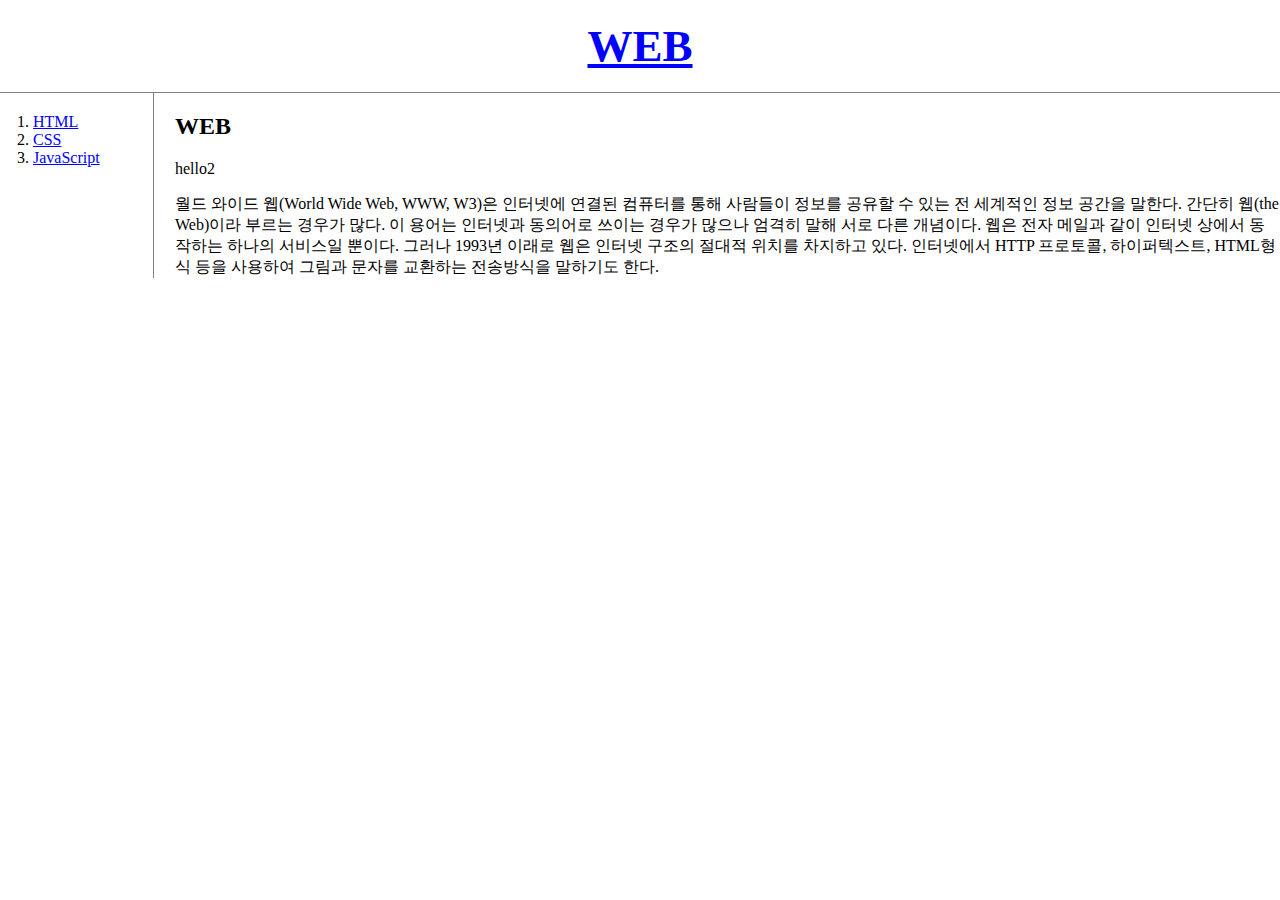
<file: index.html>
<!DOCTYPE html>
<html>
<head>
    <title>WEB1 - Welcome</title>
    <meta charset="utf-8">
    <link rel="stylesheet" href="style.css">
</head>
<body>
    <h1><a href="index.html">WEB</a></h1>
    <div id="grid">
        <ol>
            <li><a href="1.html">HTML</a></li>
            <li><a href="2.html">CSS</a></li>
            <li><a href="3.html">JavaScript</a></li><br>
        </ol>
        <div id="article">
        <h2>WEB</h2>
        <p>hello2</p>
        월드 와이드 웹(World Wide Web, WWW, W3)은 인터넷에 연결된 컴퓨터를 통해 사람들이 정보를 공유할 수 있는 전 세계적인 정보 공간을 말한다. 간단히 웹(the Web)이라 부르는 경우가 많다. 이 용어는 인터넷과 동의어로 쓰이는 경우가 많으나 엄격히 말해 서로 다른 개념이다. 웹은 전자 메일과 같이 인터넷 상에서 동작하는 하나의 서비스일 뿐이다. 그러나 1993년 이래로 웹은 인터넷 구조의 절대적 위치를 차지하고 있다.
        인터넷에서 HTTP 프로토콜, 하이퍼텍스트, HTML형식 등을 사용하여 그림과 문자를 교환하는 전송방식을 말하기도 한다.
        </div>
    </div>
</body>
</html>
</file>
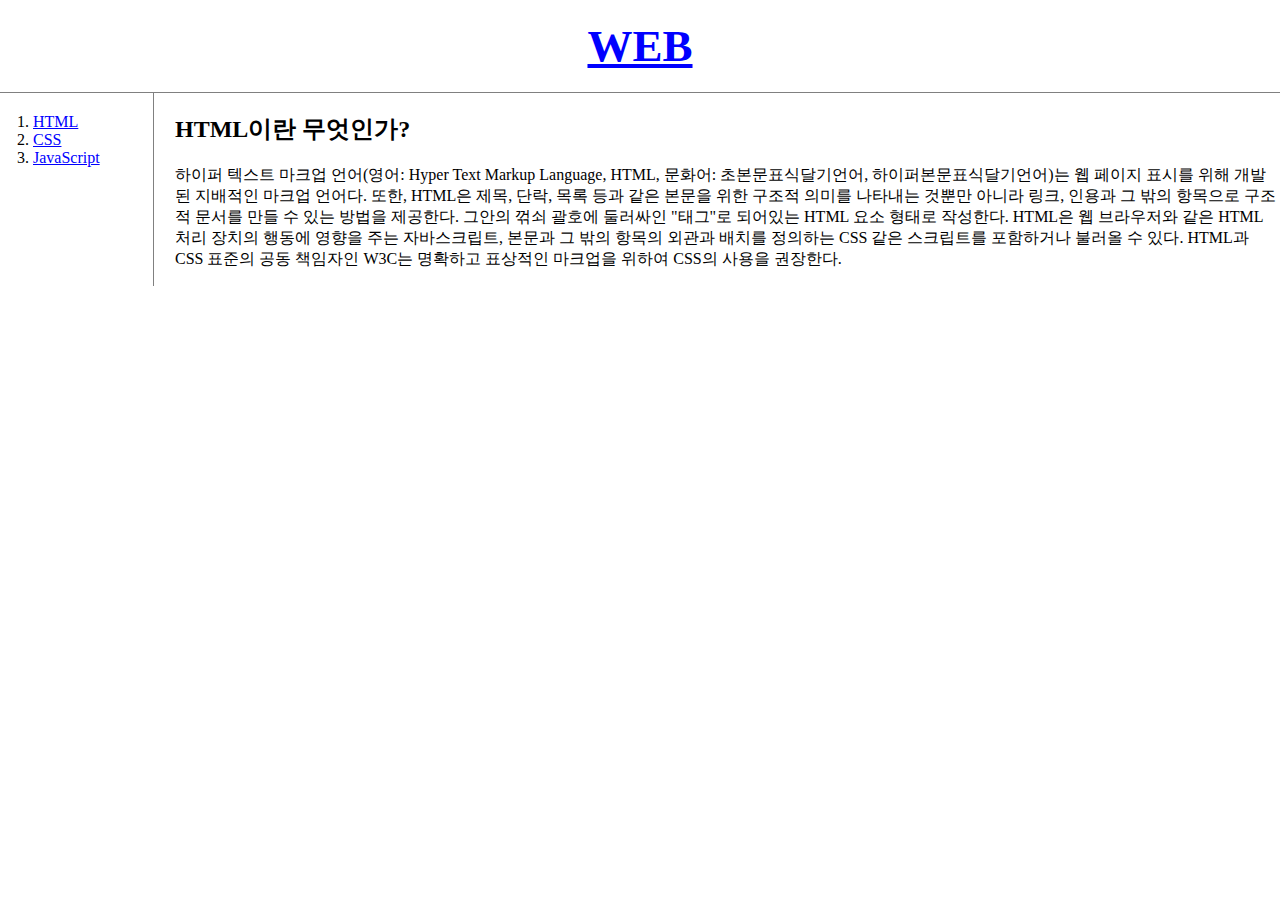
<file: 1.html>
<!DOCTYPE html>
<html>
<head>
    <title>WEB1 - html</title>
    <meta charset="utf-8">
    <link rel="stylesheet" href="style.css">
</head>
<body>
    <h1><a href="index.html">WEB</a></h1>
    <div id="grid">
        <ol>
            <li><a href="1.html">HTML</a></li>
            <li><a href="2.html">CSS</a></li>
            <li><a href="3.html">JavaScript</a></li><br>
        </ol>
        <div id="article">
            <h2>HTML이란 무엇인가?</h2>

            <p>하이퍼 텍스트 마크업 언어(영어: Hyper Text Markup Language, HTML, 문화어: 초본문표식달기언어, 하이퍼본문표식달기언어)는 웹 페이지 표시를 위해 개발된 지배적인 마크업 언어다. 또한, HTML은 제목, 단락, 목록 등과 같은 본문을 위한 구조적 의미를 나타내는 것뿐만 아니라 링크, 인용과 그 밖의 항목으로 구조적 문서를 만들 수 있는 방법을 제공한다. 그안의 꺾쇠 괄호에 둘러싸인 "태그"로 되어있는 HTML 요소 형태로 작성한다. HTML은 웹 브라우저와 같은 HTML 처리 장치의 행동에 영향을 주는 자바스크립트, 본문과 그 밖의 항목의 외관과 배치를 정의하는 CSS 같은 스크립트를 포함하거나 불러올 수 있다. HTML과 CSS 표준의 공동 책임자인 W3C는 명확하고 표상적인 마크업을 위하여 CSS의 사용을 권장한다.

            </p>
        </div>
    </div>
</body>
</html>
</file>
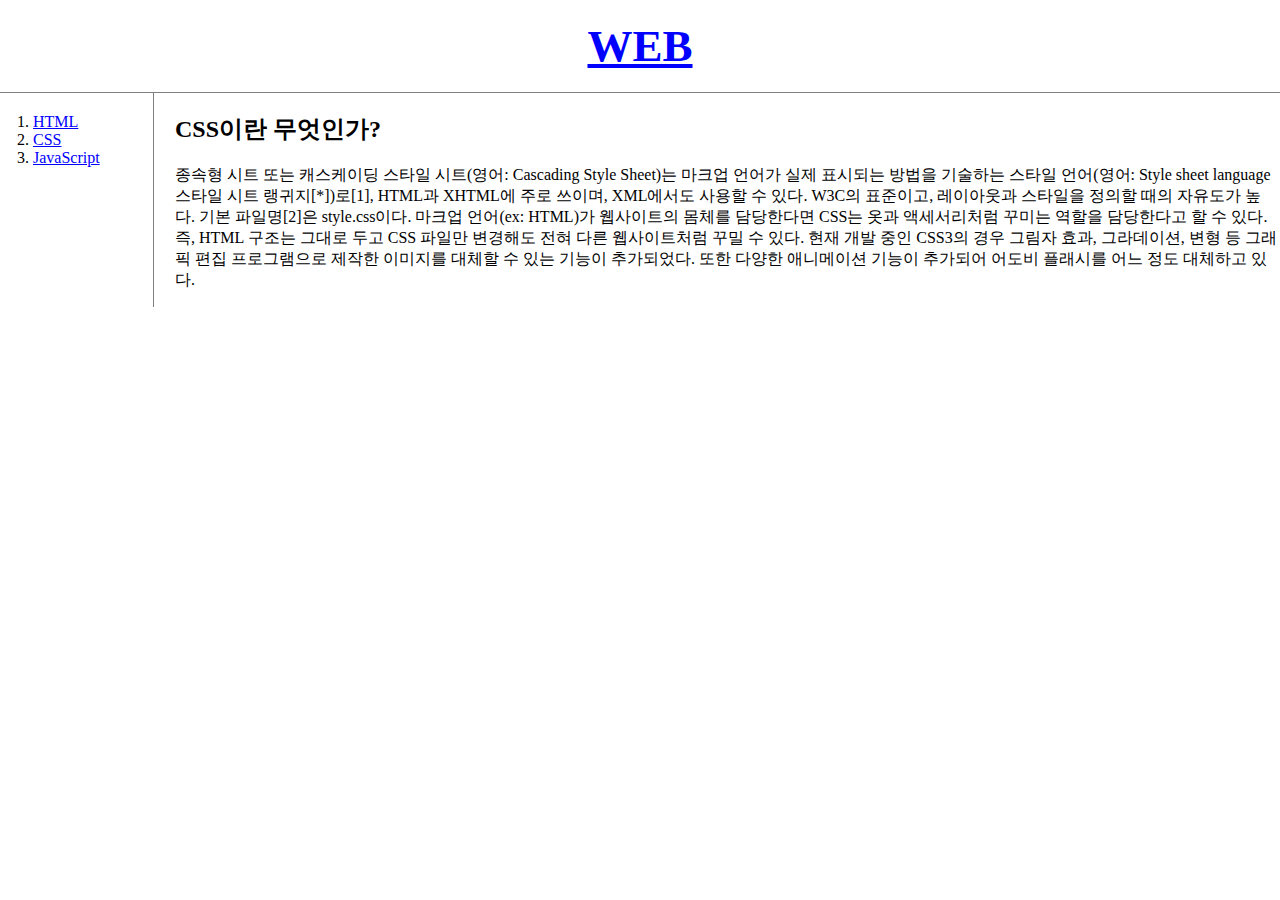
<file: 2.html>
<!DOCTYPE html>
<html>
    <head>
        <meta charset="utf-8">
        <title>WEB1 - CSS</title>
        <link rel="stylesheet" href="style.css">
    </head>

    <body>
        <h1><a href="index.html">WEB</a></h1>
        <div id="grid">
            <ol>
                <li><a href="1.html">HTML</a></li>
                <li><a href="2.html">CSS</a></li>
                <li><a href="3.html">JavaScript</a></li>
            </ol>
            <div id="article">
                <h2>CSS이란 무엇인가?</h2>
                <p>종속형 시트 또는 캐스케이딩 스타일 시트(영어: Cascading Style Sheet)는 마크업 언어가 실제 표시되는 방법을 기술하는 스타일 언어(영어: Style sheet language 스타일 시트 랭귀지[*])로[1], HTML과 XHTML에 주로 쓰이며, XML에서도 사용할 수 있다. W3C의 표준이고, 레이아웃과 스타일을 정의할 때의 자유도가 높다.
                기본 파일명[2]은 style.css이다.
                마크업 언어(ex: HTML)가 웹사이트의 몸체를 담당한다면 CSS는 옷과 액세서리처럼 꾸미는 역할을 담당한다고 할 수 있다. 즉, HTML 구조는 그대로 두고 CSS 파일만 변경해도 전혀 다른 웹사이트처럼 꾸밀 수 있다.
                현재 개발 중인 CSS3의 경우 그림자 효과, 그라데이션, 변형 등 그래픽 편집 프로그램으로 제작한 이미지를 대체할 수 있는 기능이 추가되었다. 또한 다양한 애니메이션 기능이 추가되어 어도비 플래시를 어느 정도 대체하고 있다.
                </p>
            </div>
        </div>
    </body>
</html>
</file>
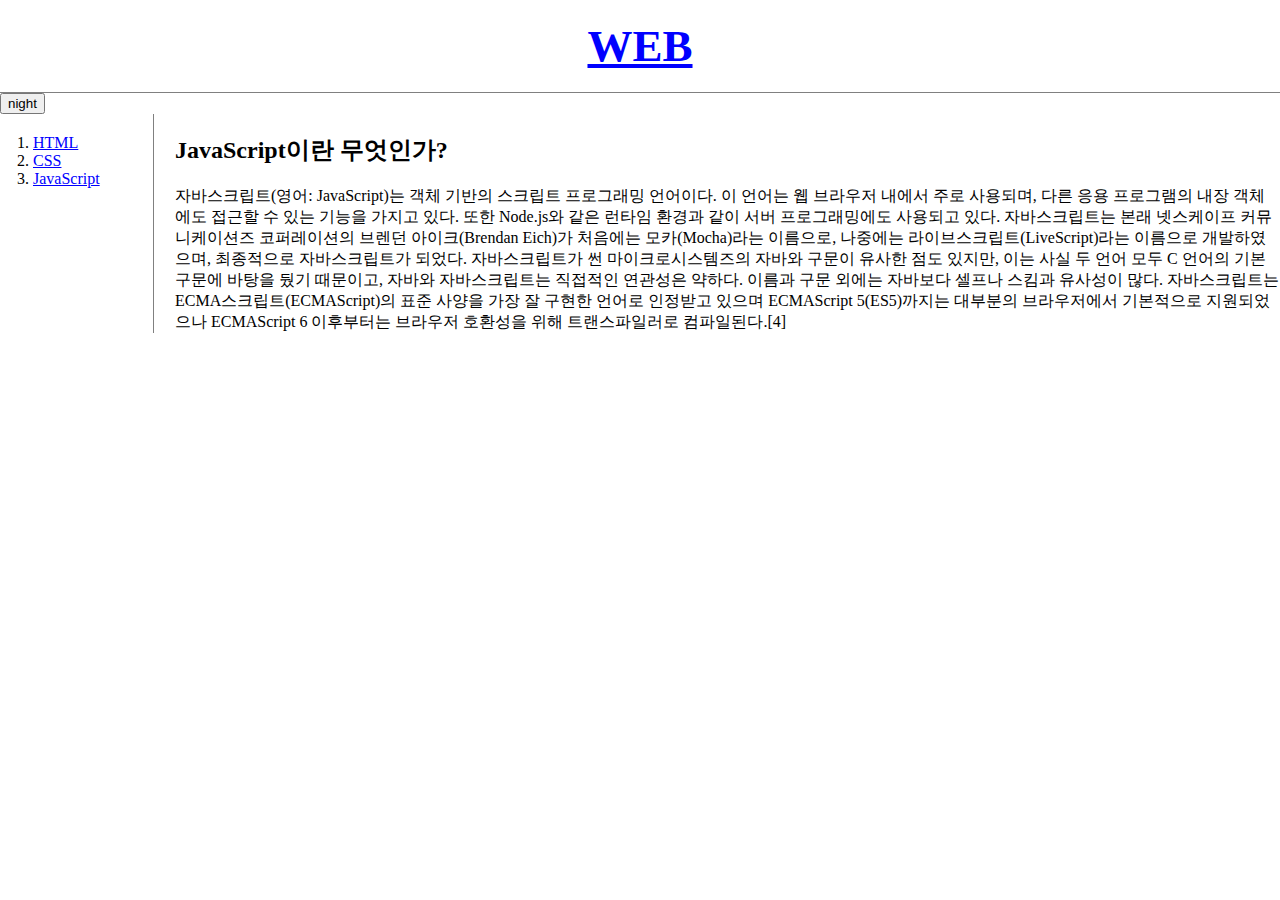
<file: 3.html>
<!DOCTYPE html>
<html>
<head>
    <title>WEB1 - JavaScript</title>
    <meta charset="utf-8">
    <link rel="stylesheet" href="style.css">
</head>
<body>
    <h1><a href="index.html">WEB</a></h1>

    <input type="button" value="night" onclick="
        var target = document.querySelector('body');
        if (this.value === 'night'){
            target.style.backgroundColor = 'black';
            target.style.color = 'white';
            this.value = 'day';

            var alist = document.querySelectorAll('a');
            var i = 0;
            while(i < alist.length){
                console.log(alist[i]);
                alist[i].style.color='powderblue';
                i = i + 1;
            }
        } else {
            target.style.backgroundColor = 'white';
            target.style.color = 'black';
            this.value = 'night';

            var alist = document.querySelectorAll('a');
            var i = 0;
            while(i < alist.length){
                console.log(alist[i]);
                alist[i].style.color='blue';
                i = i + 1;
            }
        }
    ">

    <div id="grid">
        <ol>
            <li><a href="1.html">HTML</a></li>
            <li><a href="2.html">CSS</a></li>
            <li><a href="3.html">JavaScript</a></li><br>
        </ol>
        <div id="article">
            <h2>JavaScript이란 무엇인가?</h2>
            자바스크립트(영어: JavaScript)는 객체 기반의 스크립트 프로그래밍 언어이다. 이 언어는 웹 브라우저 내에서 주로 사용되며, 다른 응용 프로그램의 내장 객체에도 접근할 수 있는 기능을 가지고 있다. 또한 Node.js와 같은 런타임 환경과 같이 서버 프로그래밍에도 사용되고 있다. 자바스크립트는 본래 넷스케이프 커뮤니케이션즈 코퍼레이션의 브렌던 아이크(Brendan Eich)가 처음에는 모카(Mocha)라는 이름으로, 나중에는 라이브스크립트(LiveScript)라는 이름으로 개발하였으며, 최종적으로 자바스크립트가 되었다. 자바스크립트가 썬 마이크로시스템즈의 자바와 구문이 유사한 점도 있지만, 이는 사실 두 언어 모두 C 언어의 기본 구문에 바탕을 뒀기 때문이고, 자바와 자바스크립트는 직접적인 연관성은 약하다. 이름과 구문 외에는 자바보다 셀프나 스킴과 유사성이 많다. 자바스크립트는 ECMA스크립트(ECMAScript)의 표준 사양을 가장 잘 구현한 언어로 인정받고 있으며 ECMAScript 5(ES5)까지는 대부분의 브라우저에서 기본적으로 지원되었으나 ECMAScript 6 이후부터는 브라우저 호환성을 위해 트랜스파일러로 컴파일된다.[4]
        </div>
    </div>
    
</body>
</html>
</file>
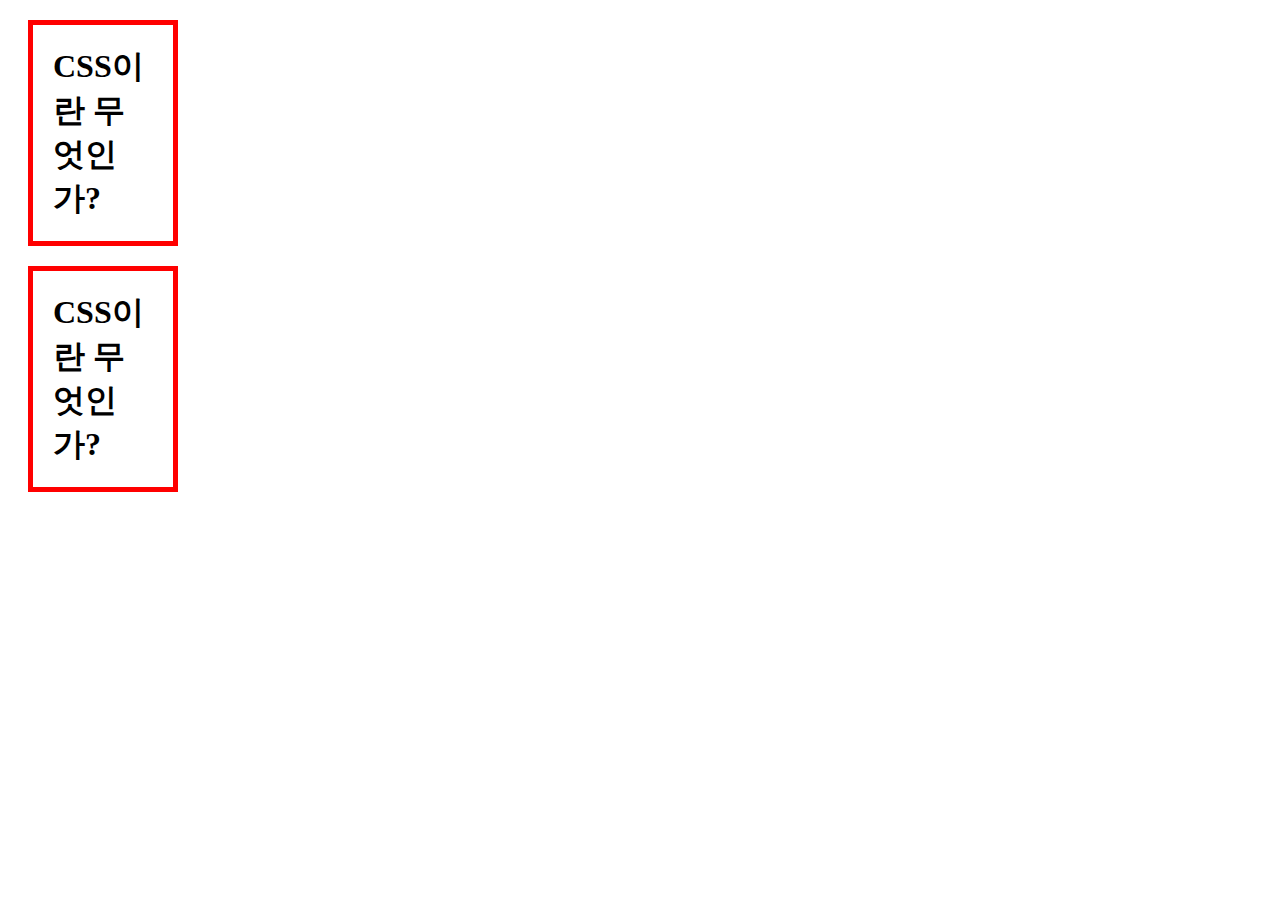
<file: box.html>
<!DOCTYPE html>
<html>
    <head>
        <meta charset="utf-8">
        <title></title>
        <style>
            h1 {
                border:5px solid red;
                padding: 20px;
                margin: 20px;
                display:block;
                width:100px;
            } 
        </style>
    </head>
    <body>
        <h1>CSS이란 무엇인가?</h1>
        <h1>CSS이란 무엇인가?</h1>
    </body>
</html>
</file>
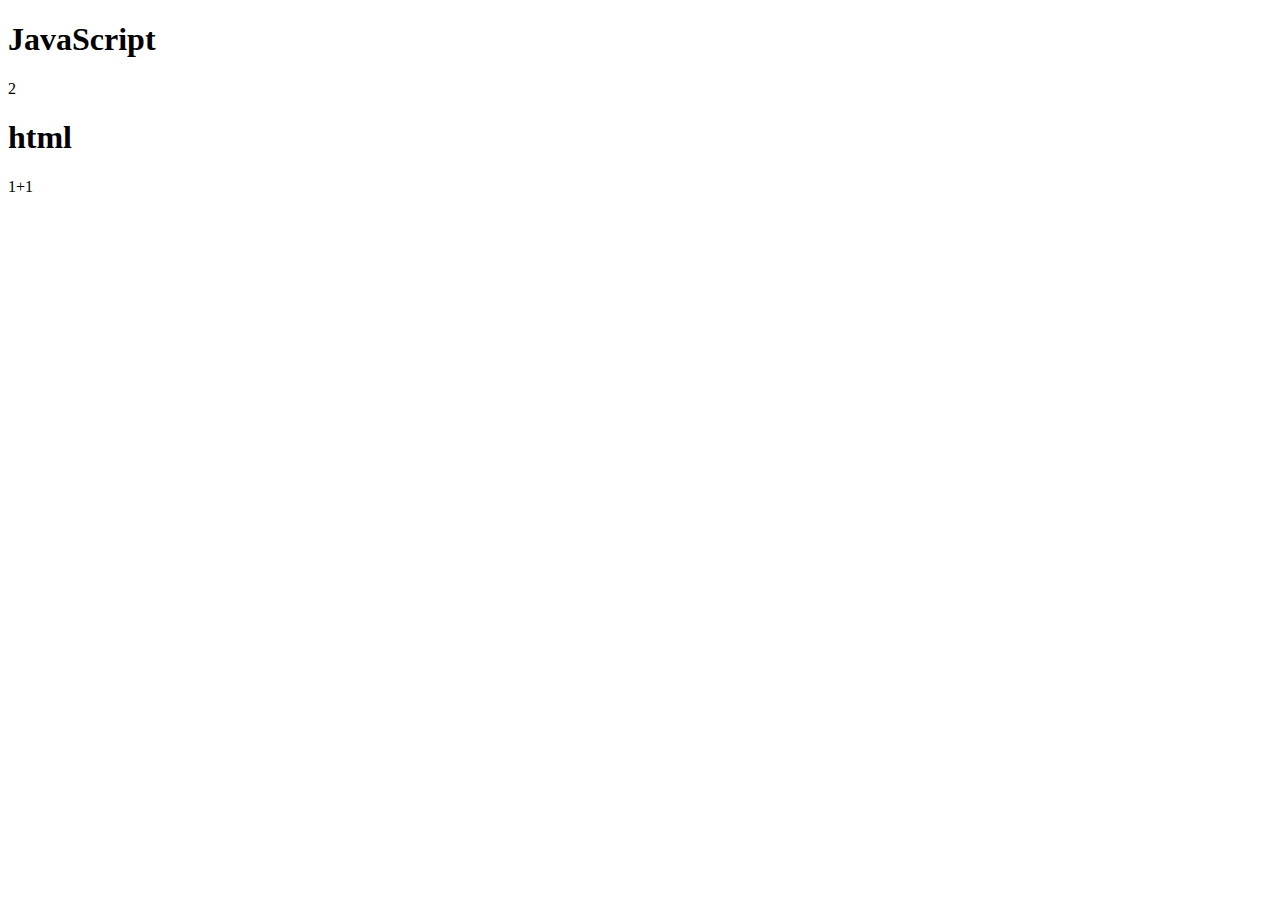
<file: ex1.html>
<!DOCTYPE html>
<html>
    <head>
        <meta charset="utf-8">
        <title></title>
    </head>
    <body>
        <h1>JavaScript</h1>
        <script>
            document.write(1+1);
        </script>
        
        <h1>html</h1>
        1+1
    </body>
</html>
</file>
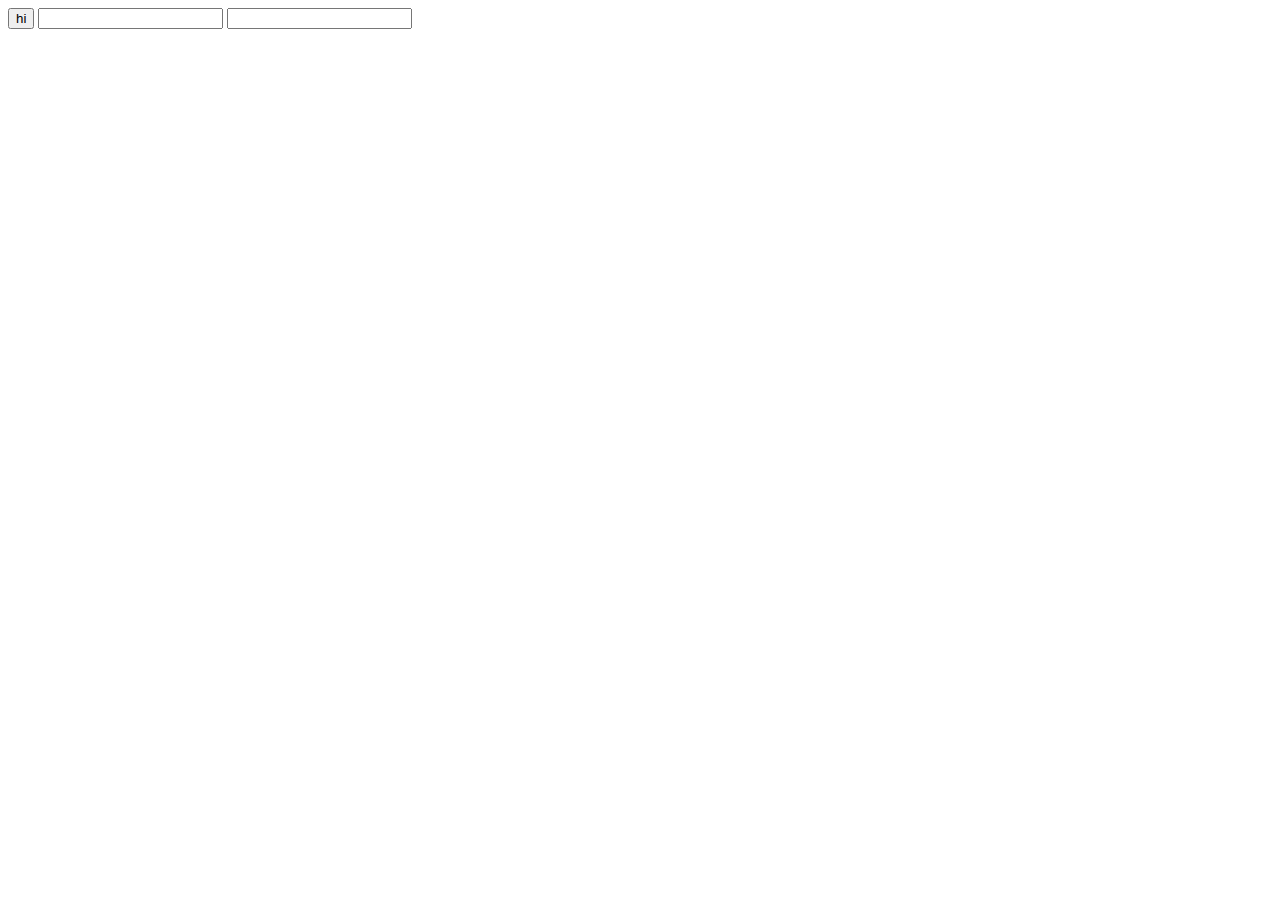
<file: ex2.html>
<!DOCTYPE html>
<html>
    <head>
        <meta charset="utf-8">
        <title></title>
    </head>
    <body>
        <input type="button" value="hi" onclick="alert('hi')">
        <input type="text" onchange="alert('changed')">
        <input type="text" onkeydown="alert('key down!')">
    </body>
</html>
</file>
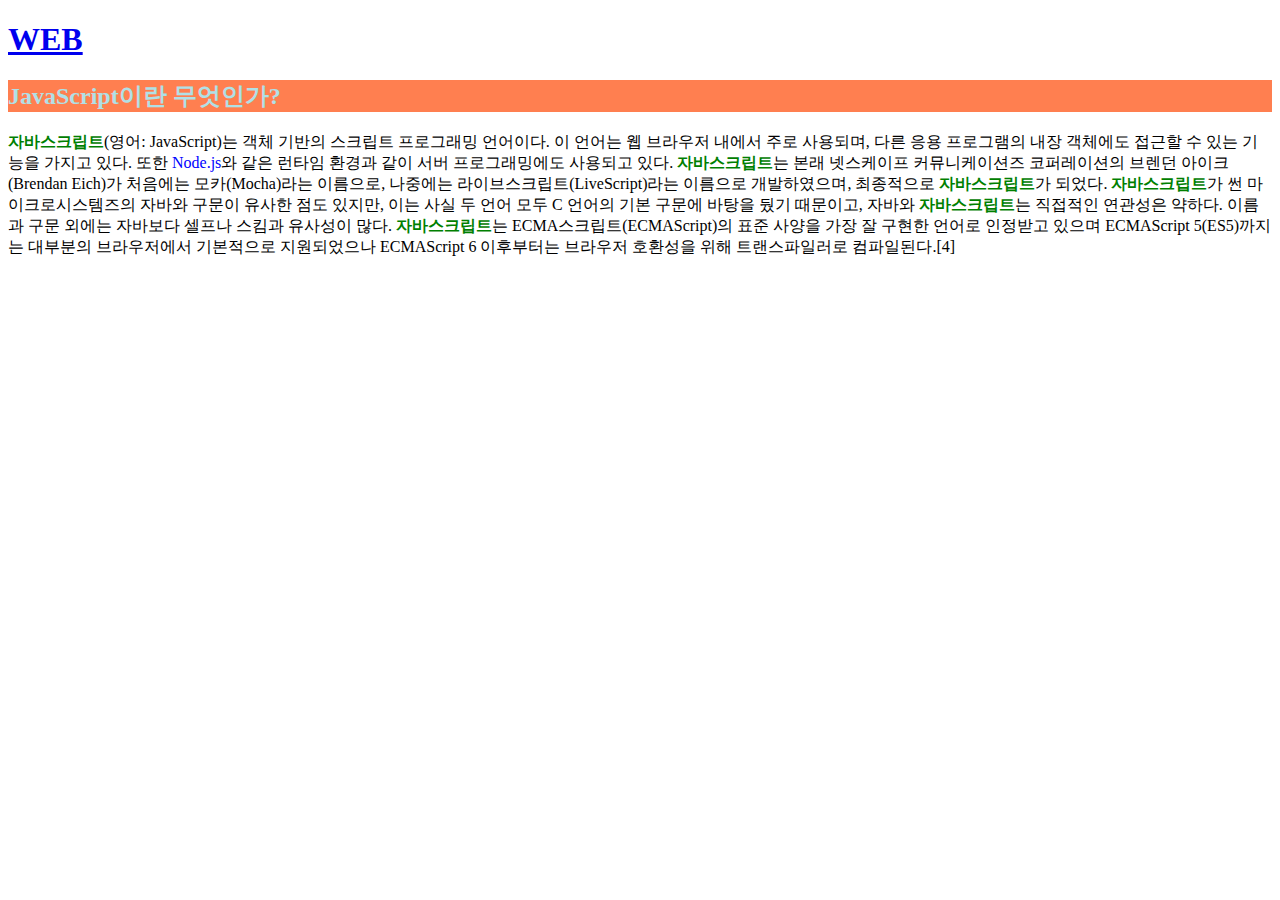
<file: ex3.html>
<!DOCTYPE html>
<html>
<head>
    <style>
        .js {
            font-weight:bold;
            color:red;
        }
        #first {
            color:green;
        }
        span {
            color:blue;
        }
    </style>
</head>
<body>
    
    <h1><a href="index.html">WEB</a></h1>
    <h2 style="background-color:coral; color:powderblue">JavaScript이란 무엇인가?</h2>
    <p>
       <span id="first" class="js">자바스크립트</span>(영어: JavaScript)는 객체 기반의 스크립트 프로그래밍 언어이다. 이 언어는 웹 브라우저 내에서 주로 사용되며, 다른 응용 프로그램의 내장 객체에도 접근할 수 있는 기능을 가지고 있다. 또한 <span>Node.js</span>와 같은 런타임 환경과 같이 서버 프로그래밍에도 사용되고 있다. <span id="first" class="js">자바스크립트</span>는 본래 넷스케이프 커뮤니케이션즈 코퍼레이션의 브렌던 아이크(Brendan Eich)가 처음에는 모카(Mocha)라는 이름으로, 나중에는 라이브스크립트(LiveScript)라는 이름으로 개발하였으며, 최종적으로 <span id="first" class="js">자바스크립트</span>가 되었다. <span id="first" class="js">자바스크립트</span>가 썬 마이크로시스템즈의 자바와 구문이 유사한 점도 있지만, 이는 사실 두 언어 모두 C 언어의 기본 구문에 바탕을 뒀기 때문이고, 자바와 <span id="first" class="js">자바스크립트</span>는 직접적인 연관성은 약하다. 이름과 구문 외에는 자바보다 셀프나 스킴과 유사성이 많다. <span id="first" class="js">자바스크립트</span>는 ECMA스크립트(ECMAScript)의 표준 사양을 가장 잘 구현한 언어로 인정받고 있으며 ECMAScript 5(ES5)까지는 대부분의 브라우저에서 기본적으로 지원되었으나 ECMAScript 6 이후부터는 브라우저 호환성을 위해 트랜스파일러로 컴파일된다.[4]
    </p>
</body>
</html>
</file>
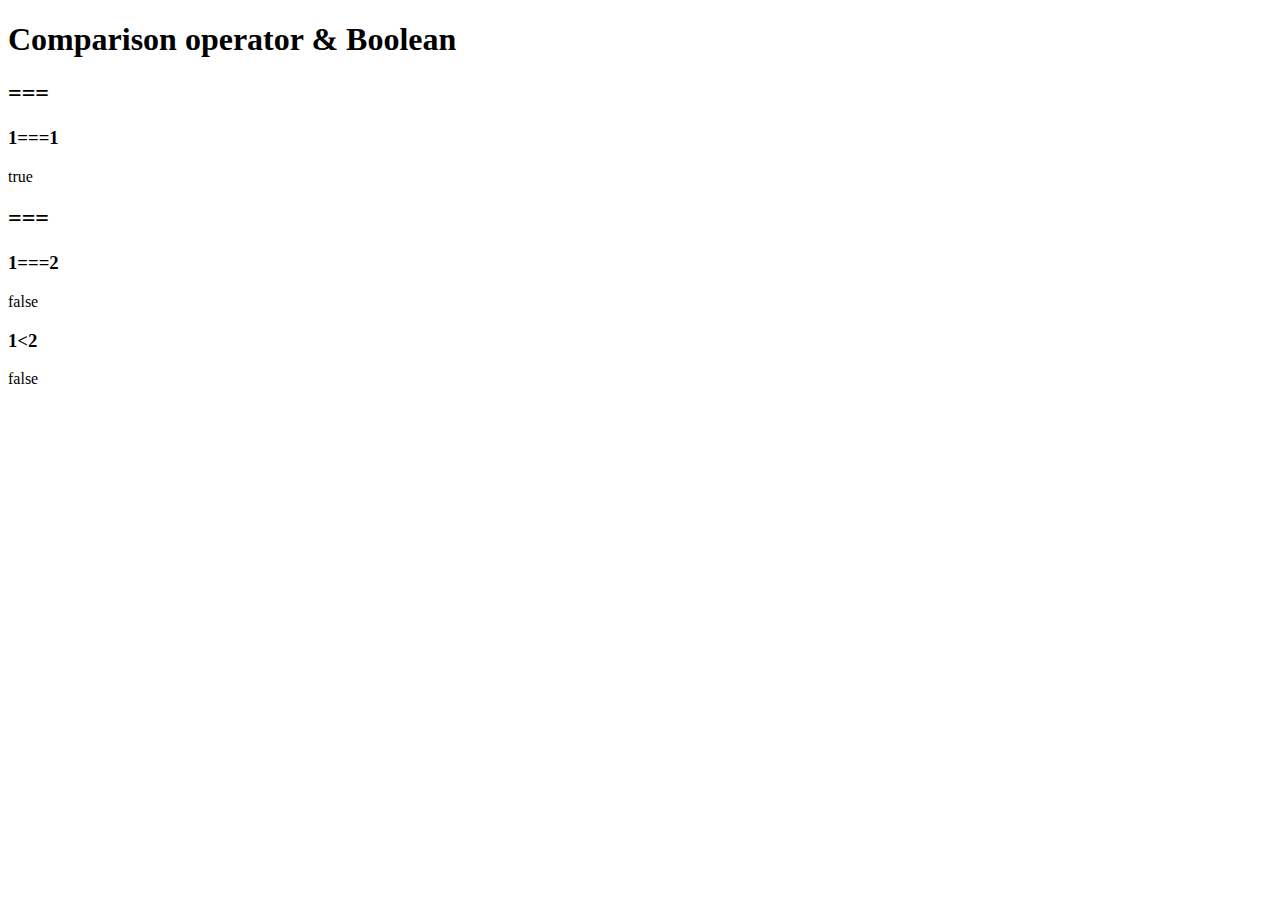
<file: ex4.html>
<!DOCTYPE html>
<html>
    <head>
        <meta charset="utf-8">
        <title></title>
    </head>
    <body>
        <h1>Comparison operator & Boolean</h1>
        <h2>===</h2>
        <h3>1===1</h3>
        <script>
            document.write(1===1);
        </script>

        <h2>===</h2>
        <h3>1===2</h3>
        <script>
            document.write(1===2);
        </script>

        <h3>1&lt;2</h3>
        <script>
            document.write(1<1);
        </script>
    </body>
</html>
</file>
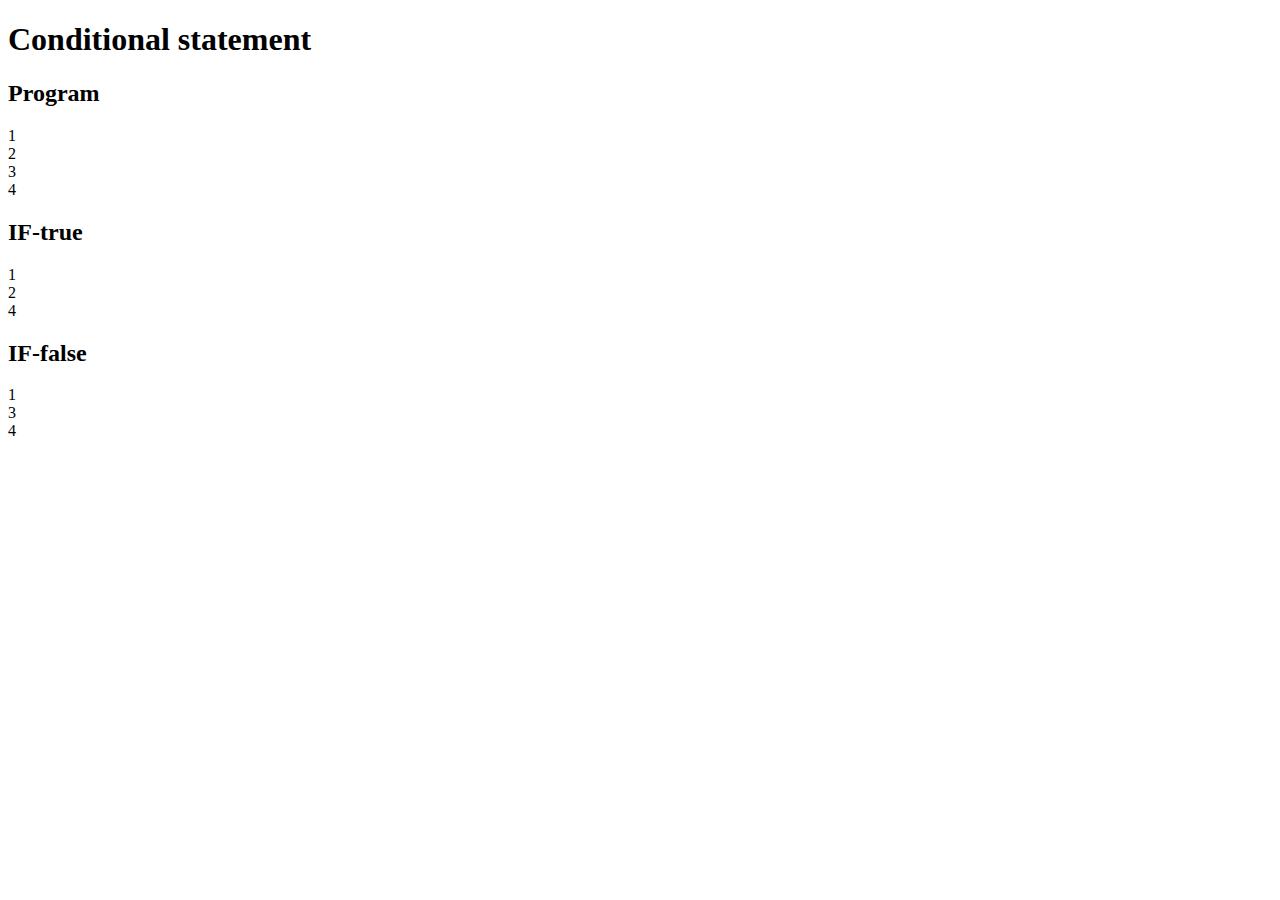
<file: ex5.html>
<!DOCTYPE html>
<html>
    <head>
        <meta charset="utf-8">
        <title></title>
    </head>
    <body>
        <h1>Conditional statement</h1>
        <h2>Program</h2>
        <script>
            document.write("1<br>");
            document.write("2<br>");
            document.write("3<br>");
            document.write("4<br>");
        </script>

        <h2>IF-true</h2>
        <script>
            document.write("1<br>");
            if(true){
                document.write("2<br>");
            } else {
                document.write("3<br>");
            }
                document.write("4<br>");

        </script>

        <h2>IF-false</h2>
        <script>
            document.write("1<br>");
            if(false){
                document.write("2<br>");
            } else {
                document.write("3<br>");
            }
                document.write("4<br>");
        </script>
    </body>
</html>
</file>
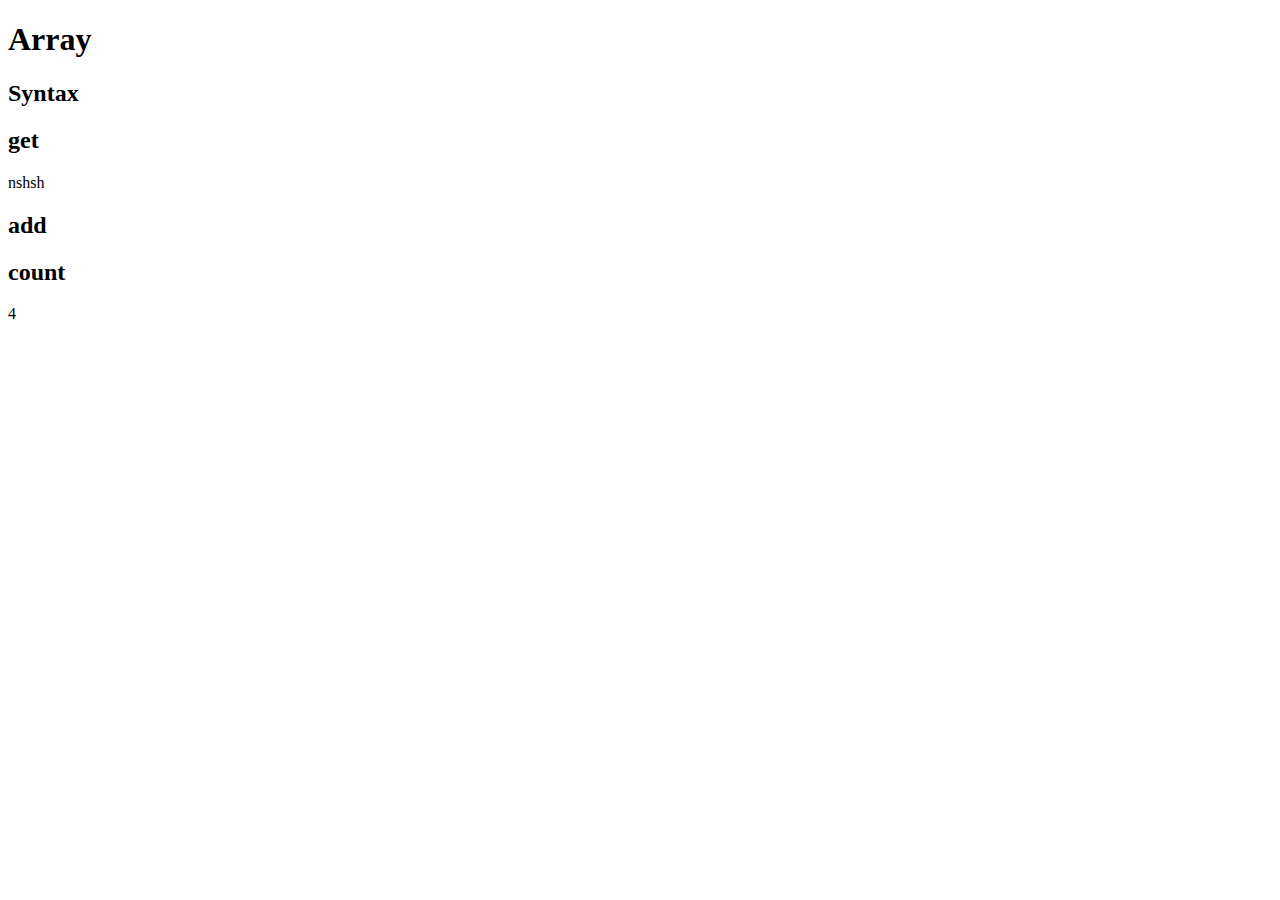
<file: ex6.html>
<!DOCTYPE html>
<html>
    <head>
        <meta charset="utf-8">
        <title></title>
    </head>
    <body>
        <h1>Array</h1>

        <h2>Syntax</h2>
        <script>
            var coworkers = ["nsh", "sh"];
        </script>

        <h2>get</h2>
        <script>
            document.write(coworkers[0]);
            document.write(coworkers[1]);
        </script>

        <h2>add</h2>
        <script>
            coworkers.push('tlgjs');
            coworkers.push('nohsi');
        </script>

        <h2>count</h2>
        <script>
            document.write(coworkers.length);
        </script>
    </body>
</html>
</file>
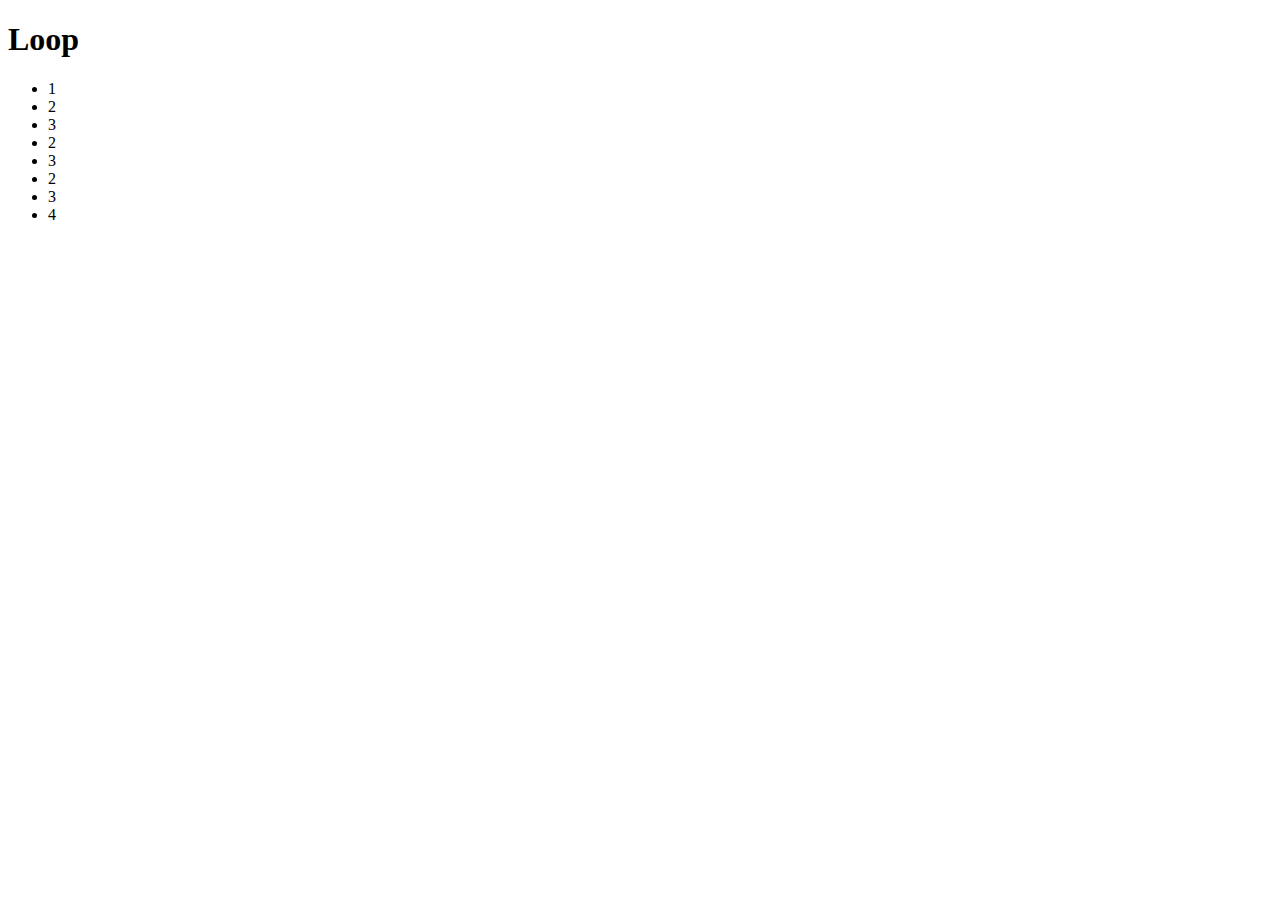
<file: ex7.html>
<!DOCTYPE html>
<html>
    <head>
        <meta charset="utf-8">
        <title></title>
    </head>
    <body>
        <h1>Loop</h1>
        <ul>
        <script>
            document.write('<li>1</li>');
            var i = 0;
            while(i < 3){
                document.write('<li>2</li>');
                document.write('<li>3</li>');
                i = i + 1;
            } 
            document.write('<li>4</li>');
            
            
        </script>
        </ul>
    </body>
</html>
</file>
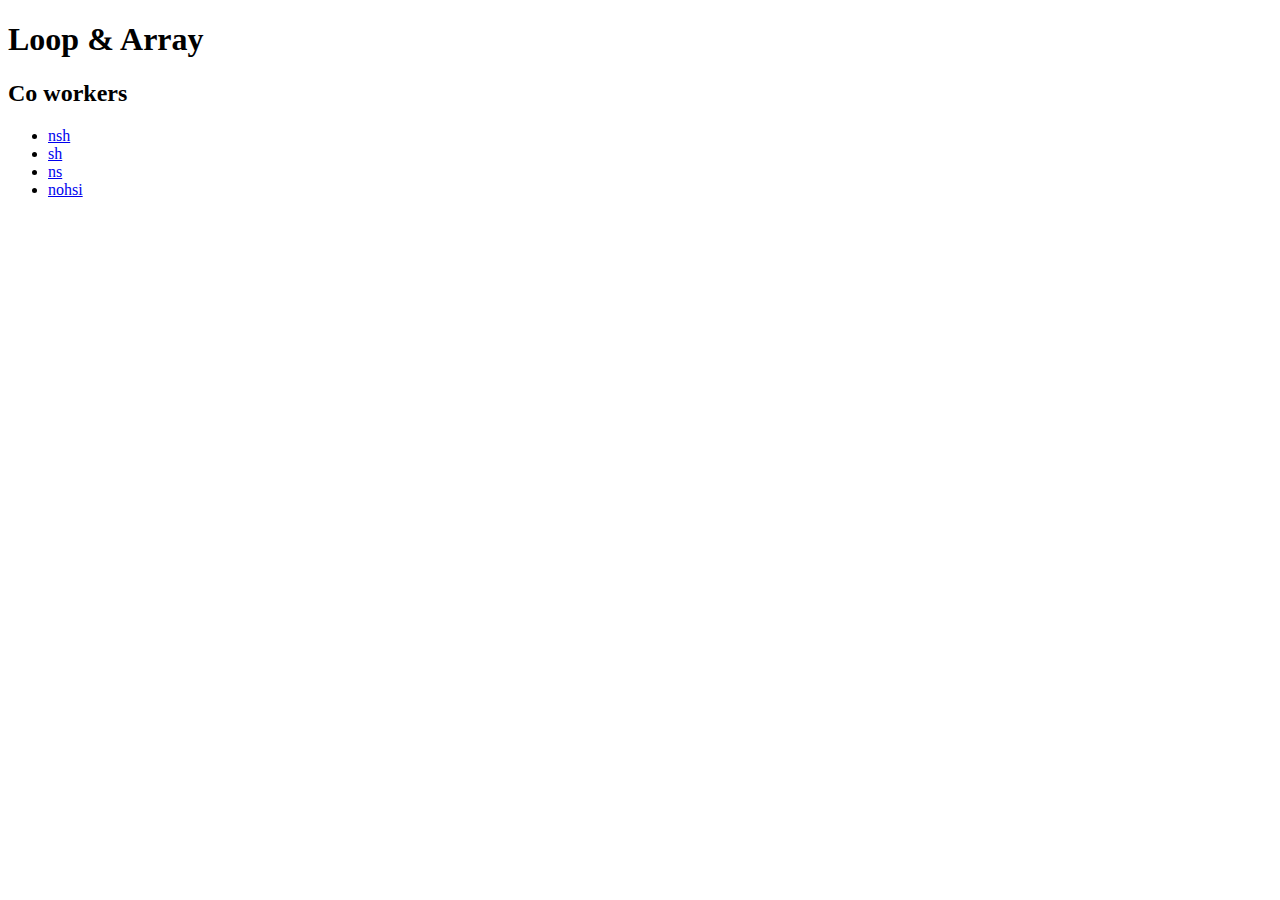
<file: ex8.html>
<!DOCTYPE html>
<html>
    <head>
        <meta charset="utf-8">
    </head>
    <body>
        <h1>Loop & Array</h1>
        <script>
            var coworkers = ['nsh', 'sh', 'ns','nohsi'];
        </script>

        <h2>Co workers</h2>
        <ul>
            <script>
                var i = 0;
                while(i < coworkers.length){
                    document.write('<li><a href="http://naver.com">' + coworkers[i] +'</a></li>');
                    i = i + 1;
                }
            </script>
        </ul>
    </body>
</html>
</file>
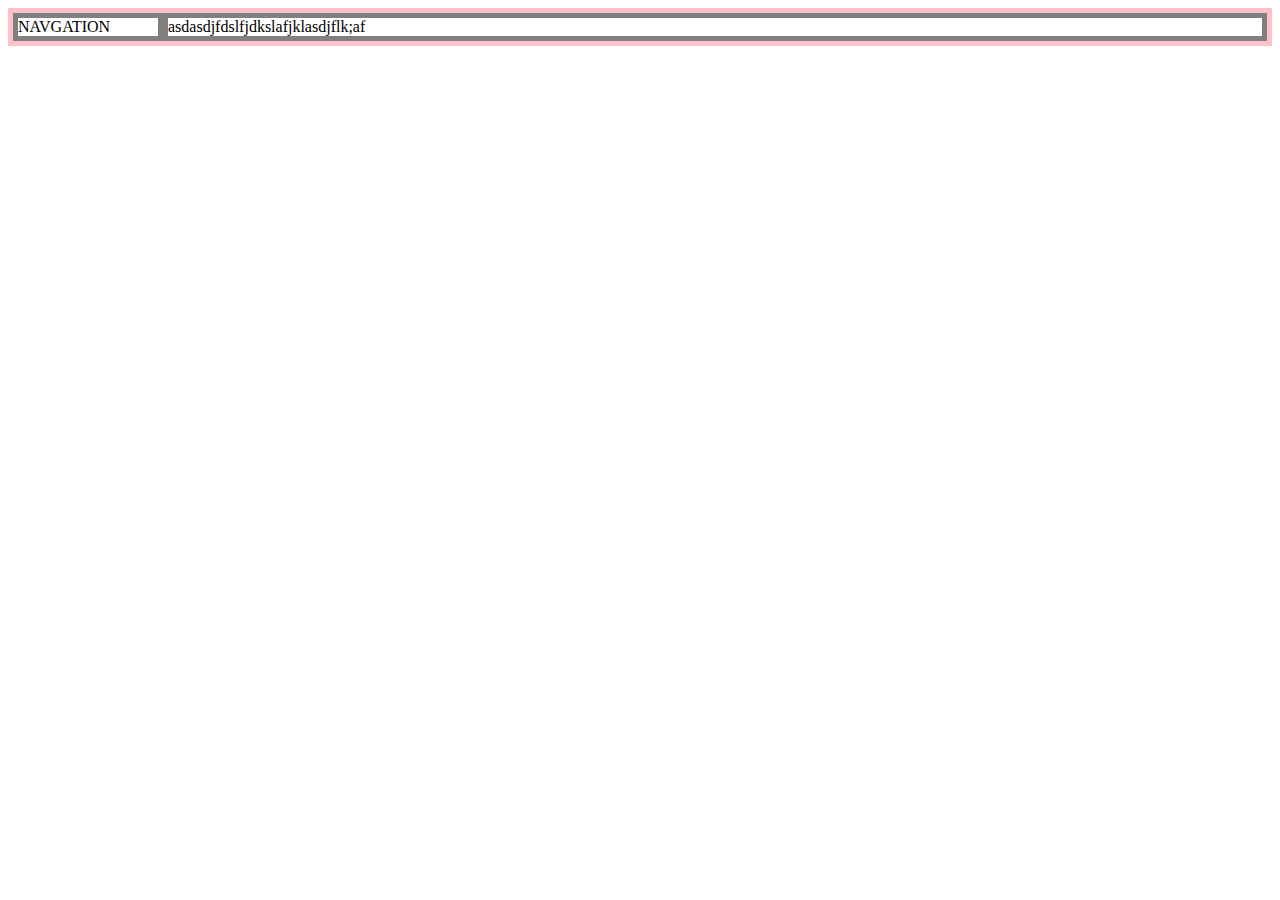
<file: grid.html>
<!DOCTYPE html>
<html>
    <head>
        <meta charset="utf-8">
        <title></title>
        <style>
            #grid {
                border:5px solid pink;
                display:grid;
                grid-template-columns: 150px 1fr;
            }
            div {
                border:5px solid gray;
            }
        </style>
        
    </head>
    <body>
        <div id="grid">
            <div>NAVGATION</div>
            <div>asdasdjfdslfjdkslafjklasdjflk;af</div>
        </div>
      
    </body>
</html>
</file>
<file: style.css>
body {
    margin:0;
}
a {
    text-decoration: none;
    color:blue;
    text-decoration-line: underline;
}
h1 {
    font-size: 45px;
    text-align:center;
    border-bottom: 1px solid gray;
    margin:0;
    padding:20px;
}
ol {
    border-right:1px solid gray;
    width:100px;
    margin:0;
    padding:20px;

}
#grid {
    display:grid;
    grid-template-columns: 150px 1fr;
}
#grid ol {
    padding-left:33px;
}
#grid #article {
    padding-left:25px;
}
@media (max-width:800px){
    #grid {
        display:block;
    }
    ol {
        border-right:none;
    }
    h1 {
        border-bottom:none;
    }
}
</file>
